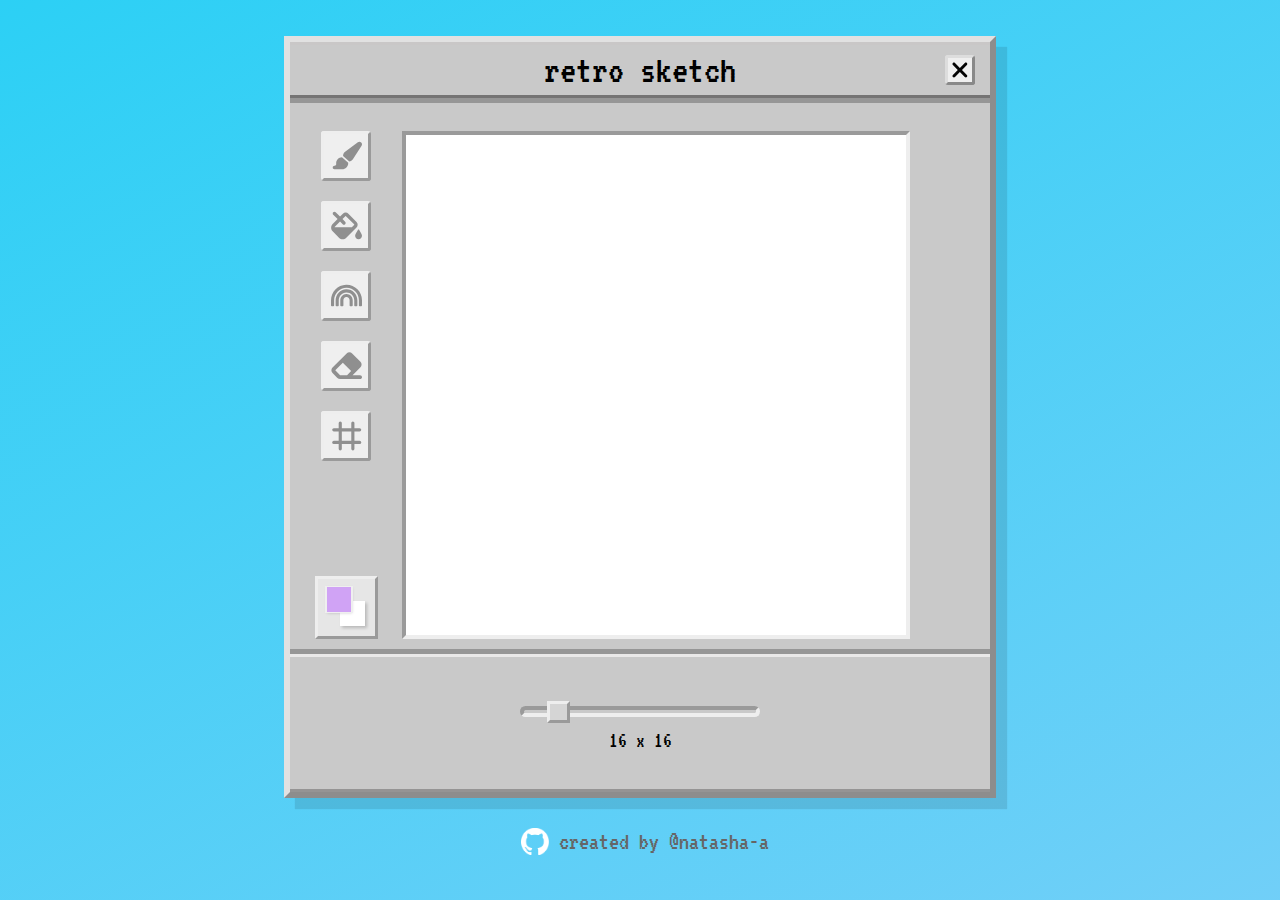
<file: index.html>
<!DOCTYPE html>
<html lang="en">
<head>
  <meta charset="UTF-8">
  <meta http-equiv="X-UA-Compatible" content="IE=edge">
  <meta name="viewport" content="width=device-width, initial-scale=1.0">
  <title>Retro Sketch</title>
  <link rel="stylesheet" href="./styles.css"/>
  <link rel="preconnect" href="https://fonts.googleapis.com">
<link rel="preconnect" href="https://fonts.gstatic.com" crossorigin>
<link href="https://fonts.googleapis.com/css2?family=VT323&display=swap" rel="stylesheet">
</head>
<body class="css-selector">
  <div class="container-background">
    <div class="container-section">
    <div class="container-box">
      <header>
        <div class="header-text">retro sketch</div>
        <button id="btn-clear"></button>
      </header>
      <div class="content-space-top"></div>
      <div class="content-main">
        <div class="grid-panel">
          <div class="grid-buttons">
            <button id="button-1" style="background-image: url('assets/paintbrush-solid.svg')"></button>
            <button id="button-2" style="background-image: url('assets/fill-drip-solid.svg')"></button>
            <button id="button-3" style="background-image: url('assets/rainbow-solid.svg')"></button>
            <button id="button-4" style="background-image: url('assets/eraser-solid.svg')"></button>
            <button id="button-5" style="background-image: url('assets/grid.svg')"></button>
          </div>
          <div class="grid-cpicker">
            <div class="cpicker">
              <div class="cpicker-color1">
                <input type="color" id="paintColor" value="#d0a3f5"/>
              </div>
              <div class="cpicker-color2"></div>
            </div>
          </div>
        </div>
        <div class="grid-main">
          <div class="grid-main-box">
            <div id="grid-container">
            </div>
          </div>
        </div>
      </div>
      <div class="content-space-bottom"></div>
      <div class="content-bottom">
        <div class="content-bottom-slider">
          <input type="range" min="10" max="64" value="16" class="slider" name="rangeVal" onchange="updateTextInput(this.value);return false">
        </div>
        <output type="text" id="textInput" value="">16 x 16</output>
      </div>      
      </div>
      <a  href="https://github.com/Natasha-A">
      <footer>
        <img src="assets/github.png"/>
        created by @natasha-a</footer></a>
    </div>
    </div>
  </div>
  <script src="./script.js"></script>
</body>

</html>
</file>
<file: styles.css>
/* CSS Variables */
:root {
  --grid-cols: 1;
  --grid-rows: 1;
}

/* General styles */
body {
  margin: 0px;
  padding: 0px;
  box-sizing: border-box;
}
/* Typography */
 body {
  font-family: 'VT323', monospace;
  font-size: 40px;
  background-color: rgb(189, 235, 219);
 }

 a {
  text-decoration: none;
 }

 /*  CSS Gradient Background */
 .css-selector {
  background: linear-gradient(154deg, #2cd0f5, #facdfd, #6d76ff);
  background-size: 600% 600%;

  -webkit-animation: AnimationName 7s ease infinite;
  -moz-animation: AnimationName 7s ease infinite;
  animation: AnimationName 7s ease infinite;
}

@-webkit-keyframes AnimationName {
  0%{background-position:0% 75%}
  50%{background-position:100% 26%}
  100%{background-position:0% 75%}
}
@-moz-keyframes AnimationName {
  0%{background-position:0% 75%}
  50%{background-position:100% 26%}
  100%{background-position:0% 75%}
}
@keyframes AnimationName {
  0%{background-position:0% 75%}
  50%{background-position:100% 26%}
  100%{background-position:0% 75%}
}

/* Containers and Headers */

.container-background {
  width: 100vw;
  height: 100vh;
  display: flex;
  align-items: center;
  justify-content: center;

}

.container-box {
  display: flex;
  box-shadow: rgba(0, 0, 0, 0.1) 11px 11px 1px;
  border-style: outset;
  Border-color: #e1e1e1;
  Border-width: 6px;

}

.container-box  {
  display: flex;
  width: 700px;
  height: 750px;
  background-color: #c9c9c9;
  flex-direction: column;
  
}

header {
  display: flex;
  justify-content: stretch;
  border-style: outset;
  border-color: #c9c7c7;
  border-left: none;
  border-right: none;
  padding: 5px;
}

.header-text {
  display: flex;
  flex: 1 1 auto;
  justify-content: center;
  margin-left: 40px;
}

 #btn-clear {
  display: flex;
  justify-self: center;
  align-self: center;
  margin-right: 10px;
  width: 30px;
  height: 30px;
  background-image: url('assets/xmark-solid.svg');
  background-size: 24.5px 24px;
  background-repeat: no-repeat;
  padding: 0px;
  background-position: center;
}

#btn-clear img {
  justify-self: center;
  align-self: center;
}

/* Content */

.content-main {
  display: flex;
  flex: 1 1 auto;
  
}

.content-bottom {
  display: flex;
  justify-content: center;
  height: 140px;
  flex-direction: column;
  align-items: center;
  font-size: 18px;
  border-style: outset;
  border-color: #e9e8e8;
  border-left: none;
  border-right: none
  

}

.content-bottom-slider {
  display: flex;
  align-self: center;
  justify-self: center;
  background: #ffffff00;
  margin: 10px;
}

.content-space-top {
  height: 30px;
  border-top: 5px solid #969696;


}

.content-space-bottom {
  height: 0px;
  border-bottom: 5px solid #969696;
  margin-top: 10px;
}

/* Grid */
.grid-panel {
  display: flex;
  width: 16%;
  flex-direction: column;
  align-items: center;
}

.grid-main {
  display: flex;
  flex: 1 1 auto;
  align-items: center;
  justify-content: flex-start;
}

.grid-main-box {
  background-color: white;
  width: 500px;
  height: 500px;
  border-style: inset;
  border-width: 4px;

}

.mouseHover {
  background-color: red;
}

/* Pixel Grid Styles */
#grid-container {
  display: grid;
  gap: 0px;
  grid-template-rows: repeat(var(--grid-rows), 1fr);
  grid-template-columns: repeat(var(--grid-cols), 1fr);margin:-1px 0 0 -1px;    float: left; overflow: hidden; 
  border-width: 1px 0 0 1px;

}

#grid-container > div  {
  box-sizing: border-box;
  border-width: 0.001em;
  text-align: center;
  height: calc(500px/var(--grid-rows));
  width: calc(500px/var(--grid-cols));
  font-size: 10px;       float: left; overflow: hidden; 
 

}


/* Grid Buttons */
.grid-buttons {
  display: flex;
  flex-direction: column;
  justify-content: flex-start;
  align-items: flex-end;
  flex: 1;
 
}

.grid-buttons button {
  background-size: 30.5px 30.5px;
  background-repeat: no-repeat;
  padding: 0px;
  background-position:  center;
  border-style: outset;
}

.grid-buttons img {
  height: 25px;
  
}

.grid-buttons > button, .cpicker {
  width: 50px;
  height: 50px;
  margin-bottom: 20px;
  border: none;
  border-style: outset;

}

.grid-buttons button:focus {
  background-color: #d8d8d8;
}
#btn-clear:focus {
  background-color: #d8d8d8;
}

button {
  border: none;
  border-radius: 3px;
}

#btn-clear {
  border-style: outset;
  border-color: rgb(221, 221, 221)

}
.grid-cpicker {
  display: flex;
  flex-direction: row;
  justify-content: flex-end;
  align-items: flex-end;
  
}

.grid-cpicker .cpicker {
  width: 50px;
  height: 50px;
  margin-bottom: 0;
  background-color: rgb(230, 230, 230);
}

.cpicker {
  display: flex;
  flex-direction: column;
  padding-top: 7px;
  padding-left: 7px;  
  border-style: outset;

}

.cpicker > div {
  border:none;
  display: flex;
  width: 25px;
  height: 25px;
  background-color: rgb(0, 0, 0);
  z-index: 2;
  box-shadow: 2px 2px 3px  rgba(0, 0, 0, 0.2)
  

}

.cpicker .cpicker-color2 {
  display: flex;
  align-self: flex-end;
  transform: translate(-10px, -10px);
  background-color: white;
  z-index: 1;
}


input[type="range"] {
  -webkit-appearance: none;
    appearance: none;
    background: transparent;
    cursor: pointer;
    width: 15rem;
}

input[type="range"]::-webkit-slider-runnable-track {
  -webkit-appearance: none;
  background: #c9c9c9;
  height: 0.7rem;
  border-radius: 0.5rem;
  background-color: none;
  border-style: inset;
  border-radius: 10px;
  border-width: 4px;  

}

#textInput {
  font-size: 22px;
}

input[type="range"]::-webkit-slider-thumb {
  -webkit-appearance: none; /* Override default look */
  appearance: none;
  margin-top: -9px; /* Centers thumb on the track */
  background-color: #d5d5d5;
  height: 1.4rem;
  width: 1.4rem;  
  border-style: outset;


}

/***** Chrome, Safari, Opera, and Edge Chromium *****/
input[type="range"]:active::-webkit-slider-thumb {
    outline: 4px solid #9b9b9b61;
}

/* Color Picker Styling */
input[type="color"] {
  -webkit-appearance: none;
  border: none;
}
input[type="color"]::-webkit-color-swatch-wrapper {
  padding: 0;
  border: none;
}
input[type="color"]::-webkit-color-swatch {
  border: none;
  width: 24px;
}

 img {
  display: flex;
  height: 27px;
  margin: 10px;
  
}
footer {
  display: flex;
  align-items: center;
  justify-content: center;
  font-size: 25px;
  margin-top: 20px;
  color:#666666
}
</file>
